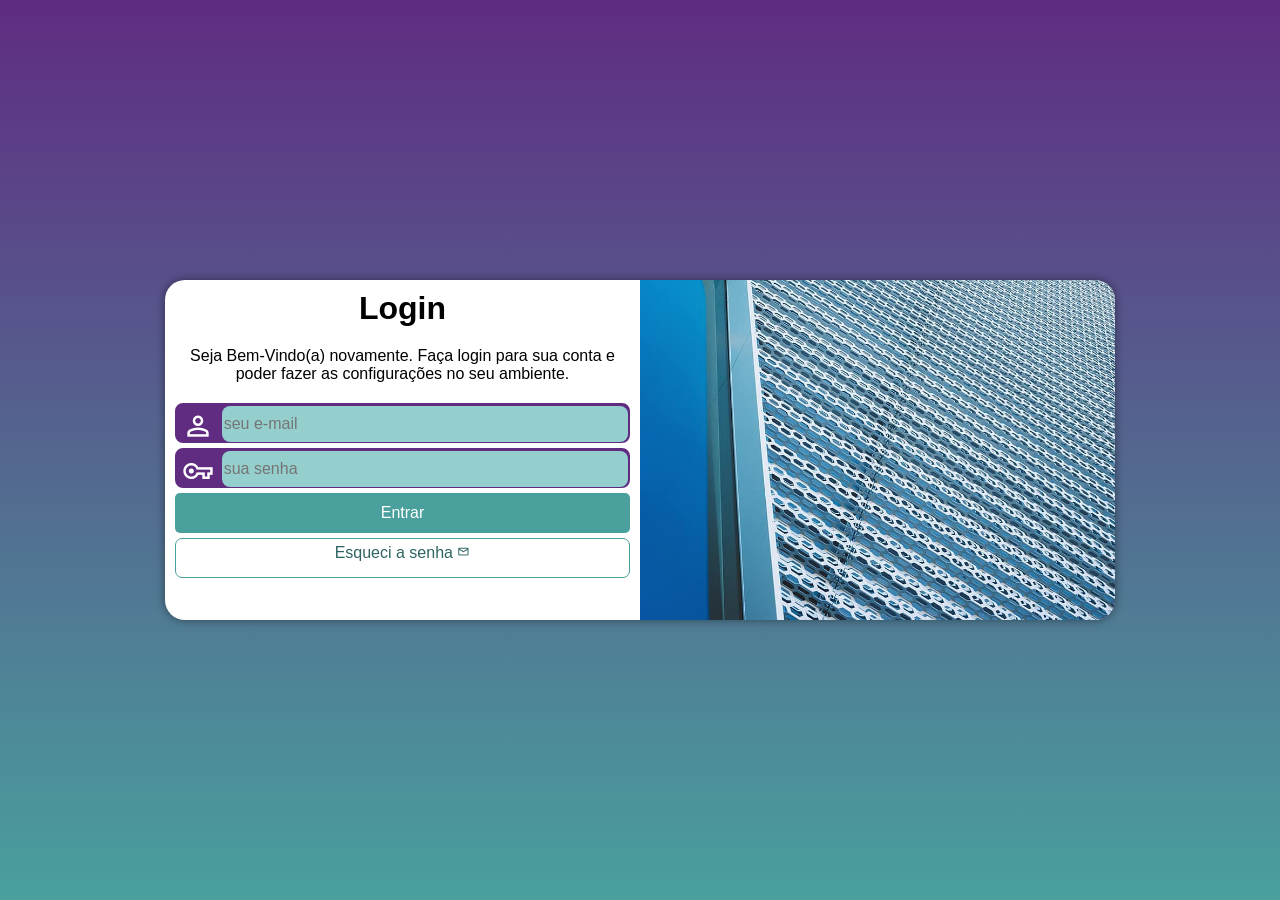
<file: index.html>
<!DOCTYPE html>
<html lang="pt-br">
<head>
    <meta charset="UTF-8">
    <meta name="viewport" content="width=device-width, initial-scale=1.0">
    <link href="https://fonts.googleapis.com/css2?family=Material+Symbols+Outlined" rel="stylesheet" />
    <link rel="stylesheet" href="estilos/style.css">
    <link rel="stylesheet" href="estilos/media-query.css">
    <title>Login</title>
</head>
<body>
    <main>
        <section id="login">
            <div id="imagem">
                
            </div>
            <div id="formulario">
                <h1>Login</h1>
                <p>Seja Bem-Vindo(a) novamente. Faça login para sua conta e poder fazer as configurações no seu ambiente.</p>
                <form action="login.html" method="post" autocomplete="on">
                    <div class="campo">
                        <span class="material-symbols-outlined">person</span>
                        <input type="email" name="login" id="ilogin" placeholder="seu e-mail" autocomplete="email" required maxlength="30">
                        <label for="ilogin">Login </label>
                    </div>
                    <div class="campo">
                        <span class="material-symbols-outlined">vpn_key</span>
                        <input type="password" name="Senha" id="isenha" placeholder="sua senha" autocomplete="current-password" required minlength="8" maxlength="20">
                        <label for="isenha">Senha </label>
                    </div>
                    <input type="submit" value="Entrar">
                    <a href="esqueci.html" class="botao">
                        Esqueci a senha <span class="material-symbols-outlined">mail</span>
                    </a>
                </form>
            </div>
        </section>
    </main>
</body>
</html>
</file>
<file: estilos/style.css>
@charset "UTF-8";

/*
    Paleta de Cores
    Verde: #49a09d
    Lilas: #5f2c82

*/

* {
    font-family: -apple-system, BlinkMacSystemFont, 'Segoe UI', Roboto, Oxygen, Ubuntu, Cantarell, 'Open Sans', 'Helvetica Neue', sans-serif;
    padding: 0px;
    margin: 0px;
    box-sizing: border-box;
}

body, html {
    background-color: #5f2c82;
    height: 100vh;
    width: 100vw;
}

main {
    position: relative;
    height: 100vh;
    width: 100vw;
}

section#login {
    position: absolute;
    top: 50%;
    left: 50%;
    overflow: hidden; /* faz ficar aredondado a foto tbm */

    background-color: white;
    width: 250px;
    height: 515px;
    border-radius: 20px;
    box-shadow: 0px 0px 10px rgba(0, 0, 0, 0.450);

    transform: translate(-50%, -50%);
    transition: width .5s, height .5s;
    transition-timing-function: ease;

}

section#login > div#imagem {
    display: block;
    background: #5f2c82 url(../imagens/metal.jpg);
    background-size: cover;
    background-position: left bottom;
    height: 200px;

}

section#login > div#formulario {
    display: block;
    padding: 10px;

}

div#formulario {
    text-align: center;
    margin-bottom: 10px;
}

div#formulario > p {
    font-size: 0.8em;
}

form > div.campo {
    background-color: #5f2c82;
    border: 2px solid #5f2c82;
    display: block;
    width: 100%;
    height: 40px;
    border-radius: 8px;
    margin: 5px 0px ;
}

div.campo > label {
    display: none;
}

div.campo > span {
    color: white;
    
    font-size: 2em;
    width: 40px;
    padding: 5px;
}

div.campo > input {
    background-color: #94cfcd;
    font-size: 1em;
    width: calc(100% - 45px); /*  faz o encaixe perfeito o calc()*/
    height: 100%;
    border: 0px;
    border-radius: 8px;
    padding: 2px;
    transform: translateY(-13px);
}

div.campo > input:focus-within {
    background-color: white;
}

form > input[type=submit] {
    display: block;
    font-size: 1em;
    width: 100%;
    height: 40px;
    background-color: #49a09d;
    color: white;
    border: none;
    border-radius: 5px;
    cursor: pointer;
}

form > input[type=submit]:hover {
    background-color: #2d6462;
}

form > a.botao {
    display: block;
    text-align: center;
    font-size: 1em;
    width: 100%;
    height: 40px;
    padding-top: 5px;
    margin-top: 5px;
    background-color: white;
    color: #2d6462;
    border: 1px solid #49a09d;
    border-radius: 7px;
    text-decoration: none;
}

form > a.botao:hover {
    background-color: #73e0dd;
}

form > a.botao > span {
    font-size: 0.8em;
}
</file>
<file: estilos/media-query.css>
@charset "UTF-8";

@media screen and (min-width:768px) and (max-width:992px) { /* CONFIG PARA TABLET*/
    
    body {
        background-image: linear-gradient(to top, #49a09d, #5f2c82);
    }
    
    section#login {
        width: 80vw;
        height: 290px;
    }

    section#login > div#imagem {
        float: left;
        width: 30%;
        height: 100%;
    }

    section#login > div#formulario {
        float: right;
        width: 70%;
    }
}

@media screen and (min-width:992px) {
    /* CONFIG DE DESKTOP*/
    body {
        background-image: linear-gradient(to top, #49a09d, #5f2c82);
    }
    
    section#login {
        width: 950px;
        height: 340px;
    }

    section#login > div#imagem {
        float: right;
        width: 50%;
        height: 100%;
    }

    section#login > div#formulario {
        float: left;
        width: 50%;
    } 

    div#formulario > h1 {
    font-size: 2em;
}

    div#formulario > p {
    font-size: 1em;
    margin: 20px 0px;
}
}
</file>
